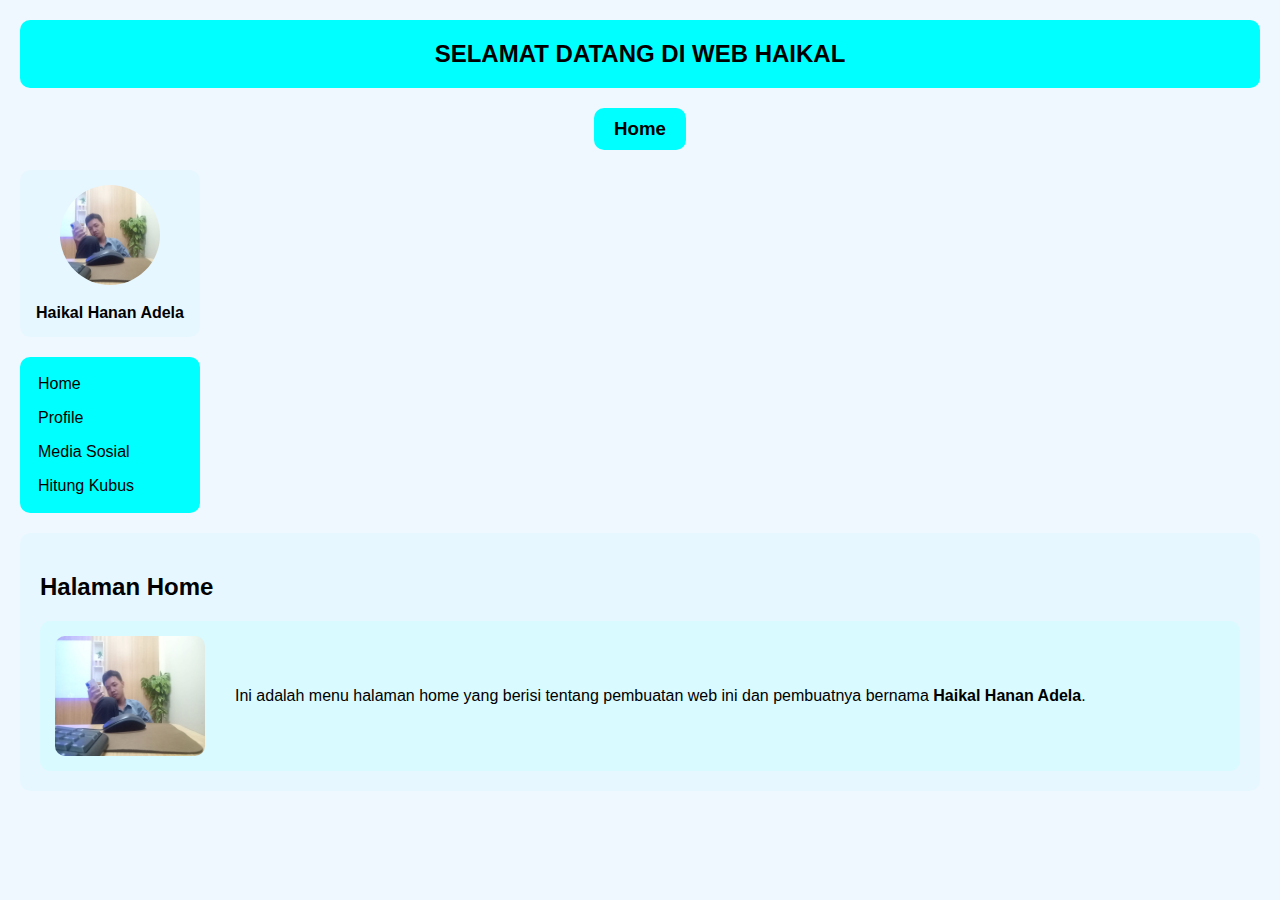
<file: projek/index.html>
<!DOCTYPE html>
<html lang="id">
<head>
    <meta charset="UTF-8">
    <meta name="viewport" content="width=device-width, initial-scale=1.0">
    <title>Home - Haikal</title>
    <link rel="stylesheet" href="style.css">
</head>
<body>

    <header>SELAMAT DATANG DI WEB HAIKAL</header>

    <nav>
        <h3>Home</h3>
    </nav>

    <div class="op">
        <div class="pp">
            <div class="pl">
                <img src="ikal.jpg" alt="Haikal">
                <h4>Haikal Hanan Adela</h4>
            </div>

            <div class="kk">
                <a href="index.html">Home</a>
                <a href="profile.html">Profile</a>
                <a href="mediasosial.html">Media Sosial</a>
                <a href="hitungkubus.php">Hitung Kubus</a>
            </div>
        </div>
        <div class="dd">
            <h2>Halaman Home</h2>
            <div class="in">
                <img src="ikal.jpg" alt="Haikal">
                <p>Ini adalah menu halaman home yang berisi tentang 
                   pembuatan web ini dan pembuatnya bernama <b>Haikal Hanan Adela</b>.
                </p>
            </div>
        </div>
    </div>
</body>
</html>
</file>
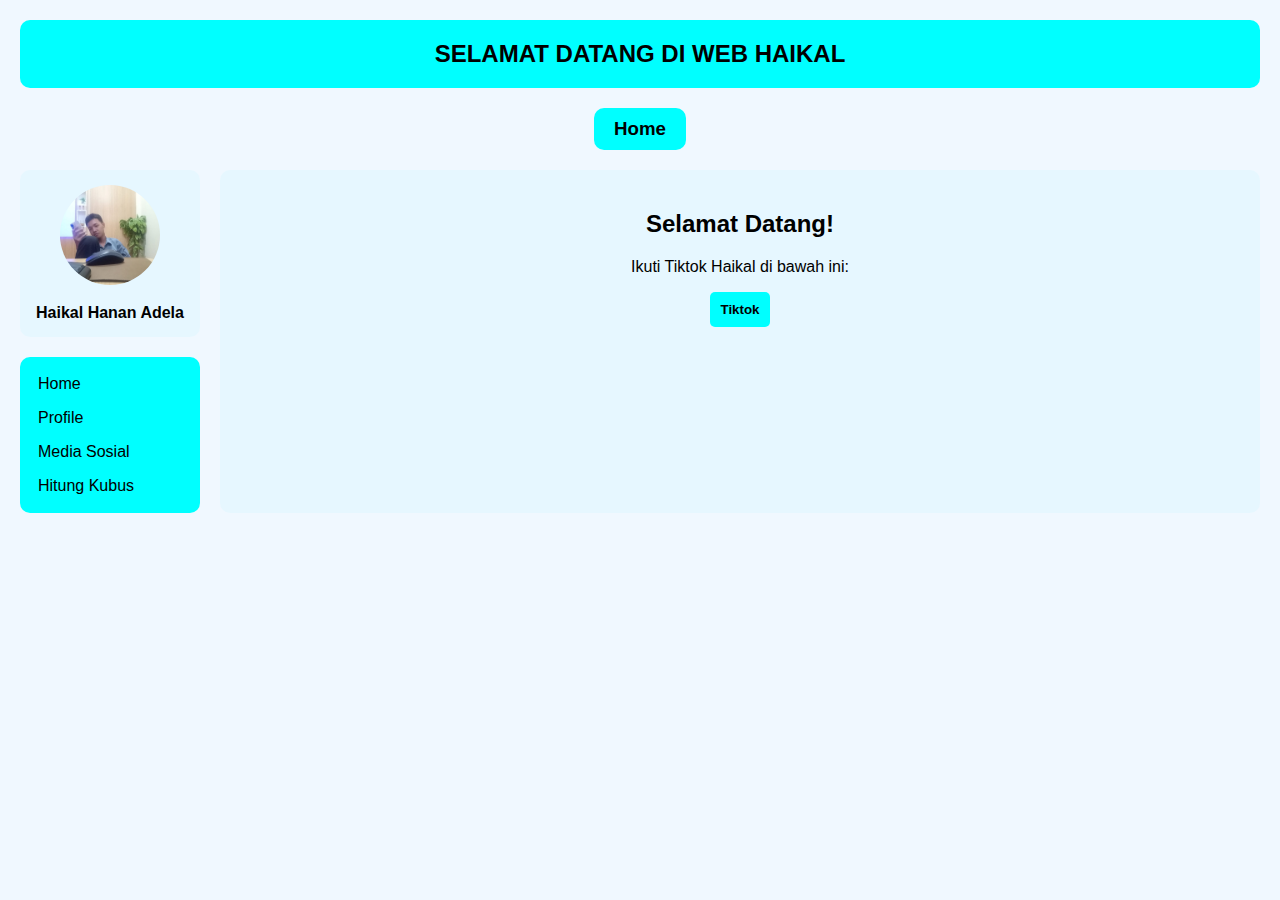
<file: projek/mediasosial.html>
<!DOCTYPE html>
<html lang="id">
<head>
    <meta charset="UTF-8">
    <meta name="viewport" content="width=device-width, initial-scale=1.0">
    <title>Home - Haikal</title>
    <link rel="stylesheet" href="style.css">
</head>
<body>

    <header>SELAMAT DATANG DI WEB HAIKAL</header>

    <nav>
        <h3>Home</h3>
    </nav>

    <div class="op">
        <div class="pp">
            <div class="pl">
                <img src="ikal.jpg" alt="Haikal">
                <h4>Haikal Hanan Adela</h4>
            </div>

            <div class="kk">
                <a href="index.html">Home</a>
                <a href="profile.html">Profile</a>
                <a href="mediasosial.html">Media Sosial</a>
                <a href="hitungkubus.php">Hitung Kubus</a>
            </div>
        </div>
        <div class="oo">
            <h2>Selamat Datang!</h2>
            <p>Ikuti Tiktok Haikal di bawah ini:</p>
            
            <a href="https://www.tiktok.com/@si_chinaa?_t=ZS-8zYapKoJfq3&_r=1">
                <button>Tiktok</button>
            </a>
        </div>
    </div>

</body>
</html>
</file>
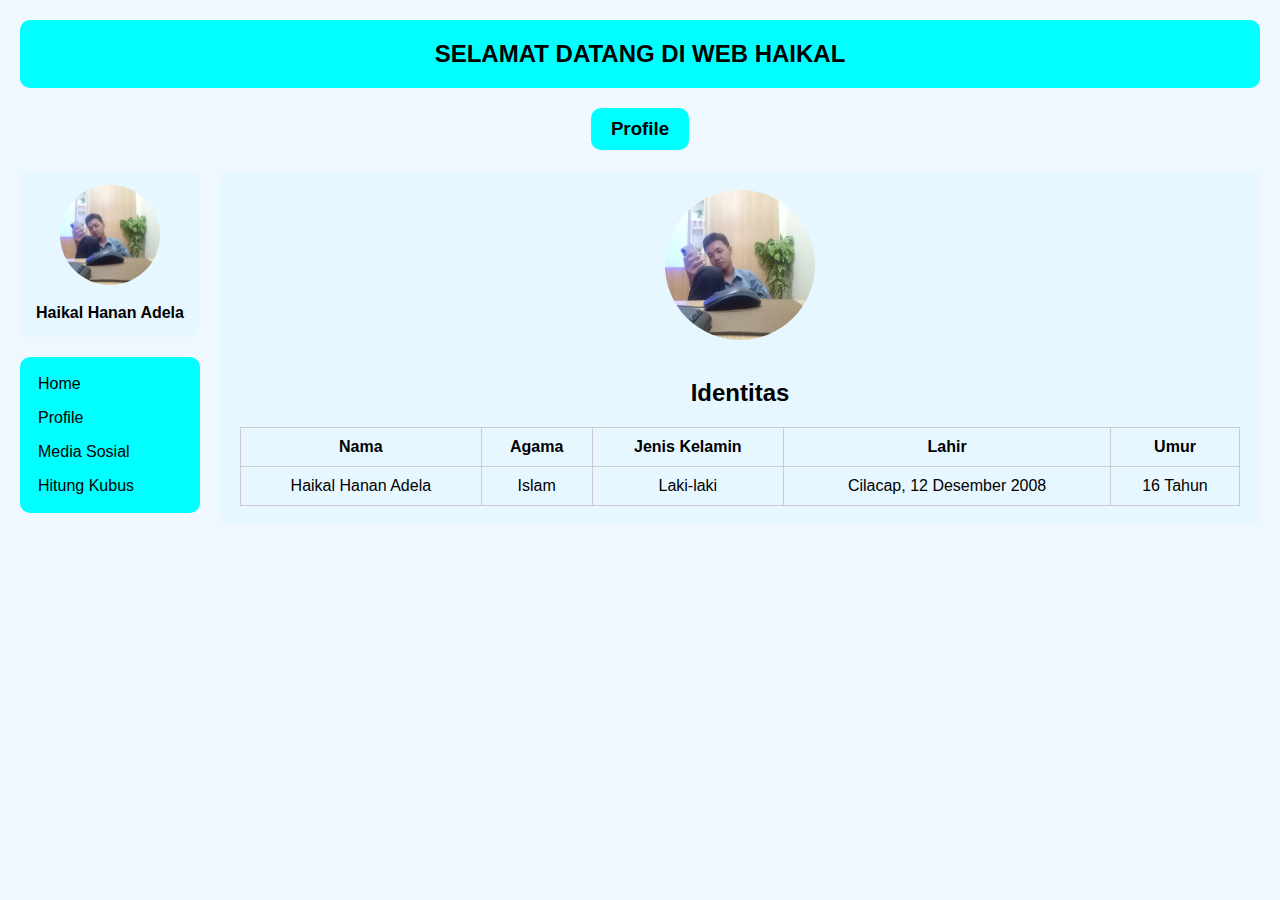
<file: projek/profile.html>
<!DOCTYPE html>
<html lang="id">
<head>
    <meta charset="UTF-8">
    <meta name="viewport" content="width=device-width, initial-scale=1.0">
    <title>Profile - Haikal</title>
    <link rel="stylesheet" href="style.css">
</head>
<body>

    <header>SELAMAT DATANG DI WEB HAIKAL</header>

    <nav>
        <h3>Profile</h3>
    </nav>

    <div class="op">
        <div class="pp">
            <div class="pl">
                <img src="ikal.jpg" alt="Haikal">
                <h4>Haikal Hanan Adela</h4>
            </div>

            <div class="kk">
                <a href="index.html">Home</a>
                <a href="profile.html">Profile</a>
                <a href="mediasosial.html">Media Sosial</a>
                <a href="hitungkubus.php">Hitung Kubus</a>
            </div>
        </div>
        <div class="ll">
            <img src="ikal.jpg" alt="Haikal">
            <h2>Identitas</h2>
            <table>
                <tr>
                    <th>Nama</th>
                    <th>Agama</th>
                    <th>Jenis Kelamin</th>
                    <th>Lahir</th>
                    <th>Umur</th>
                </tr>
                <tr>
                    <td>Haikal Hanan Adela</td>
                    <td>Islam</td>
                    <td>Laki-laki</td>
                    <td>Cilacap, 12 Desember 2008</td>
                    <td>16 Tahun</td>
                </tr>
            </table>
        </div>
    </div>

</body>
</html>
</file>
<file: projek/style.css>
body {
            font-family: Arial, sans-serif;
            margin: 0;
            padding: 20px;
            background-color: #f0f8ff;
        }

        header {
            background-color: aqua;
            padding: 20px;
            text-align: center;
            border-radius: 10px;
            font-size: 24px;
            font-weight: bold;
        }

        nav {
            display: flex;
            justify-content: center;
            gap: 40px;
            margin: 20px 0;
        }

        nav h3 {
            background-color: aqua;
            padding: 10px 20px;
            border-radius: 10px;
            margin: 0;
        }

        .op {
            display: flex;
            gap: 20px;
            flex-wrap: wrap;
        }

        .pp {
            display: flex;
            flex-direction: column;
            gap: 20px;
            width: 180px;
            flex-shrink: 0;
        }
        .pl {
            background-color: #e6f7ff;
            text-align: center;
            padding: 15px;
            border-radius: 10px;
        }

        .pl img {
            width: 100px;
            height: 100px;
            border-radius: 50%;
            object-fit: cover;
            margin-bottom: 10px;
        }

        .pl h4 {
            margin: 5px 0 0;
        }
        .kk {
            background-color: aqua;
            padding: 10px;
            border-radius: 10px;
        }

        .kk a {
            display: block;
            padding: 8px;
            color: black;
            text-decoration: none;
        }

        .kk a:hover {
            background-color: #00ced1;
            border-radius: 5px;
            color: white;
        }
        .dd {
            flex-grow: 1;
            background-color: #e6f7ff;
            padding: 20px;
            border-radius: 10px;
            min-width: 300px;
        }

        .dd img {
            width: 150px;
            height: 120px;
            border-radius: 10px;
            margin-right: 15px;
        }

        .in {
            display: flex;
            align-items: center;
            gap: 15px;
            background-color: #d9faff;
            padding: 15px;
            border-radius: 10px;
        }
        .oo {
            flex-grow: 1;
            background-color: #e6f7ff;
            padding: 20px;
            border-radius: 10px;
            min-width: 300px;
            text-align: center;
        }
        .ll {
            flex-grow: 1;
            background-color: #e6f7ff;
            padding: 20px;
            border-radius: 10px;
            min-width: 300px;
            text-align: center;
        }

        .ll img {
            width: 150px;
            height: 150px;
            border-radius: 50%;
            object-fit: cover;
            margin-bottom: 15px;
        }

        table {
            width: 100%;
            border-collapse: collapse;
            margin-top: 15px;
        }

        th, td {
            border: 1px solid #ccc;
            padding: 10px;
            text-align: center;
        }
        .opl {
            flex-grow: 1;
            background-color: #e6f7ff;
            padding: 20px;
            border-radius: 10px;
            min-width: 300px;
        }

        form {
            display: flex;
            flex-direction: column;
            gap: 10px;
        }

        input[type="number"] {
            padding: 8px;
            border: 1px solid #ccc;
            border-radius: 5px;
        }

        button {
            padding: 10px;
            background-color: aqua;
            border: none;
            border-radius: 5px;
            cursor: pointer;
            font-weight: bold;
        }

        button:hover {
            background-color: #00bcd4;
        }

        .opk {
            margin-top: 20px;
            font-size: 18px;
            background-color: #d9faff;
            padding: 15px;
            border-radius: 10px;
            border-left: 5px solid aqua;
        }
</file>
